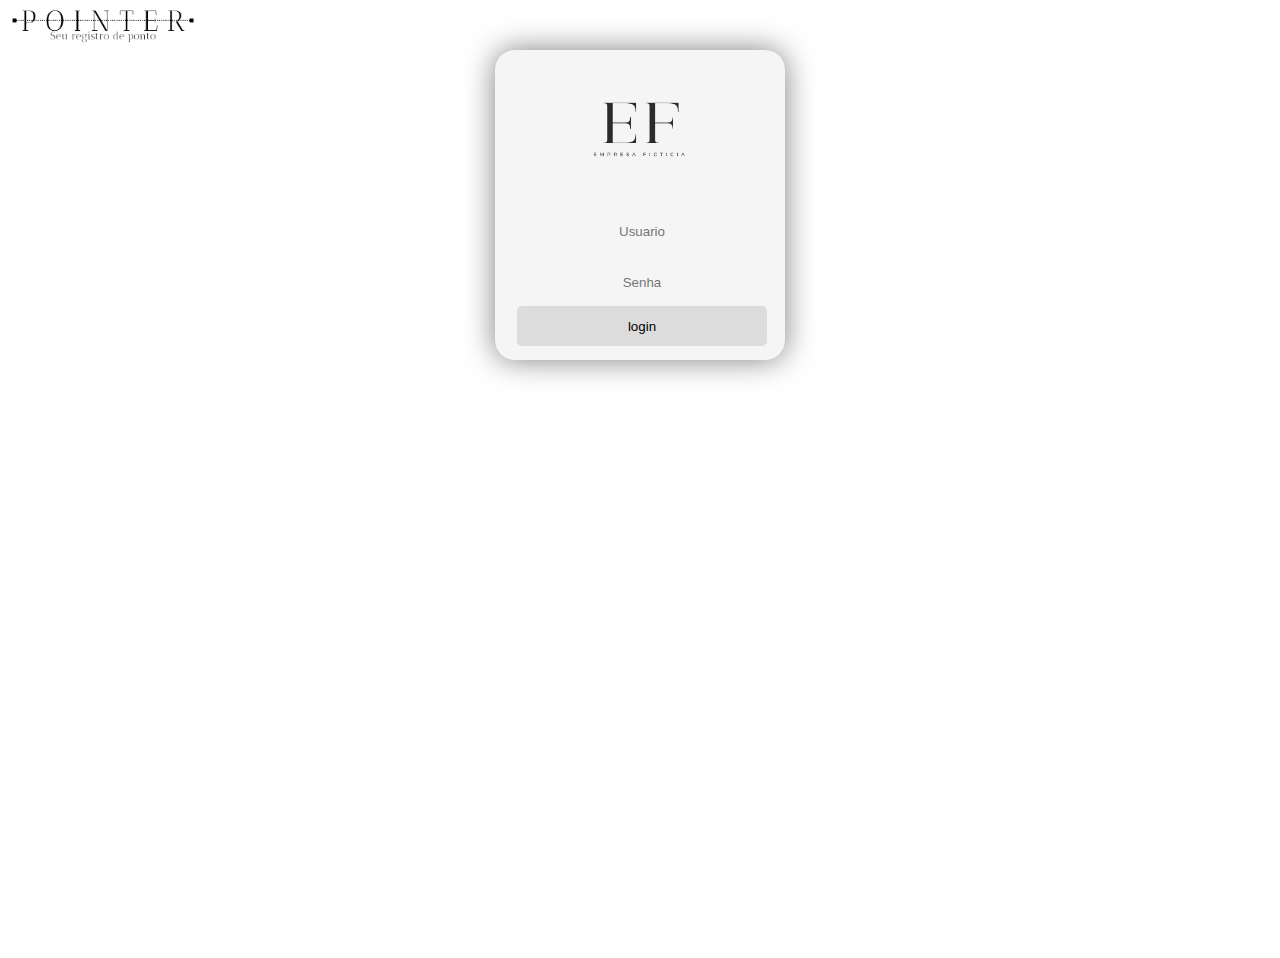
<file: index.html>
<!DOCTYPE html>
<html lang="pt-Br">

<head>
    <meta charset="UTF-8">
    <meta name="viewport" content="width=device-width, initial-scale=1.0">
    <title>Pointer</title>
    <link rel="shortcut icon" href="asserts/images/P.png" type="image/x-icon">
    <link rel="stylesheet" href="styles/style.css">
</head>

<body>
    <header>
        <nav id="nav_conteiner">
            <img src="asserts/images/logo_pointer.png" alt="LOGO" id="logo_site">
        </nav>
    </header>
    <section>
        <div id="conteiner">
            <form action="" method="post">
                <img src="asserts/images/logo_E.png" alt="Logo_empresa" id="logo_empresa">
                <input class="elementos" type="text" placeholder="Usuario">
                <input class="elementos" type="password" placeholder="Senha">
                <button id="btn_login">login</button>
            </form>
        </div>
    </section>

    
    <script src="https://ajax.googleapis.com/ajax/libs/jquery/3.7.1/jquery.min.js"></script>
    <script src="./funcionarios/listar.php"></script>
    <script src="./scripts/script_funcionario.js"></script>
</body>

</html>
</file>
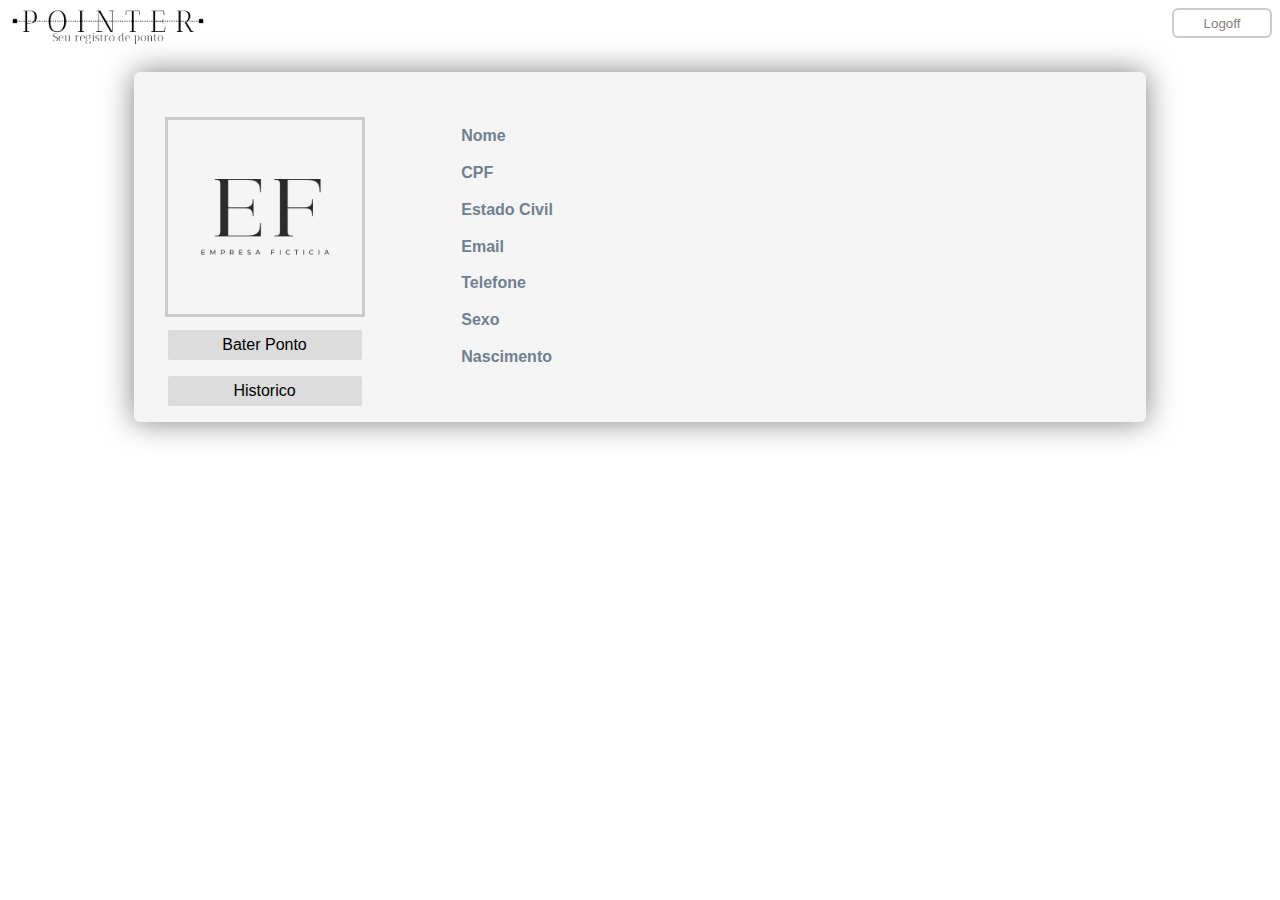
<file: pages/home_funcionario.html>
<!DOCTYPE html>
<html lang="pt-Br">

<head>
    <meta charset="UTF-8">
    <meta name="viewport" content="width=device-width, initial-scale=1.0">
    <title>Pointer</title>
    <link rel="stylesheet" href="../styles/style_funcionario.css">
    <link rel="shortcut icon" href="../asserts/images/P.png" type="image/x-icon">
</head>

<body>
    <header>
        <nav>
            <img src="../asserts/images/logo_pointer.png" alt="logo">
            <input type="button" value="Logoff" onclick="logoff()">
        </nav>
    </header>
    <section>
        <article id="frame">
            <form action="" method="get" id="conteiner_btn">
                <img src="../asserts/images/logo_E.png" alt="Foto" id="usuario_img">
                <input type="button" value="Bater Ponto">
                <input type="button" value="Historico" id="btn_modal">
            </form>
            <aside id="conteiner_table">
                <table>
                    <tr>
                        <th>Nome</th>
                        <th id="Dado_1"></th>
                    </tr>
                    <tr>
                        <th>CPF</th>
                        <th id="Dado_2"></th>
                    </tr>
                    <tr>
                        <th>Estado Civil</th>
                        <th id="Dado_3"></th>
                    </tr>
                    <tr>
                        <th>Email</th>
                        <th id="Dado_4"></th>
                    </tr>
                    <tr>
                        <th>Telefone</th>
                        <th id="Dado_5"></th>
                    </tr>
                    <tr>
                        <th>Sexo</th>
                        <th id="Dado_6"></th>
                    </tr>
                    <tr>
                        <th>Nascimento</th>
                        <th id="Dado_7"></th>
                    </tr>
                </table>
            </aside>
        </article>
    </section>
    <dialog>
        <header>
            <input type="button" value="Fecha" id="btn_close">
        </header>
        
    </dialog>
    <script src="../scripts/script_funcionario.js"></script>

</body>

</html>
</file>
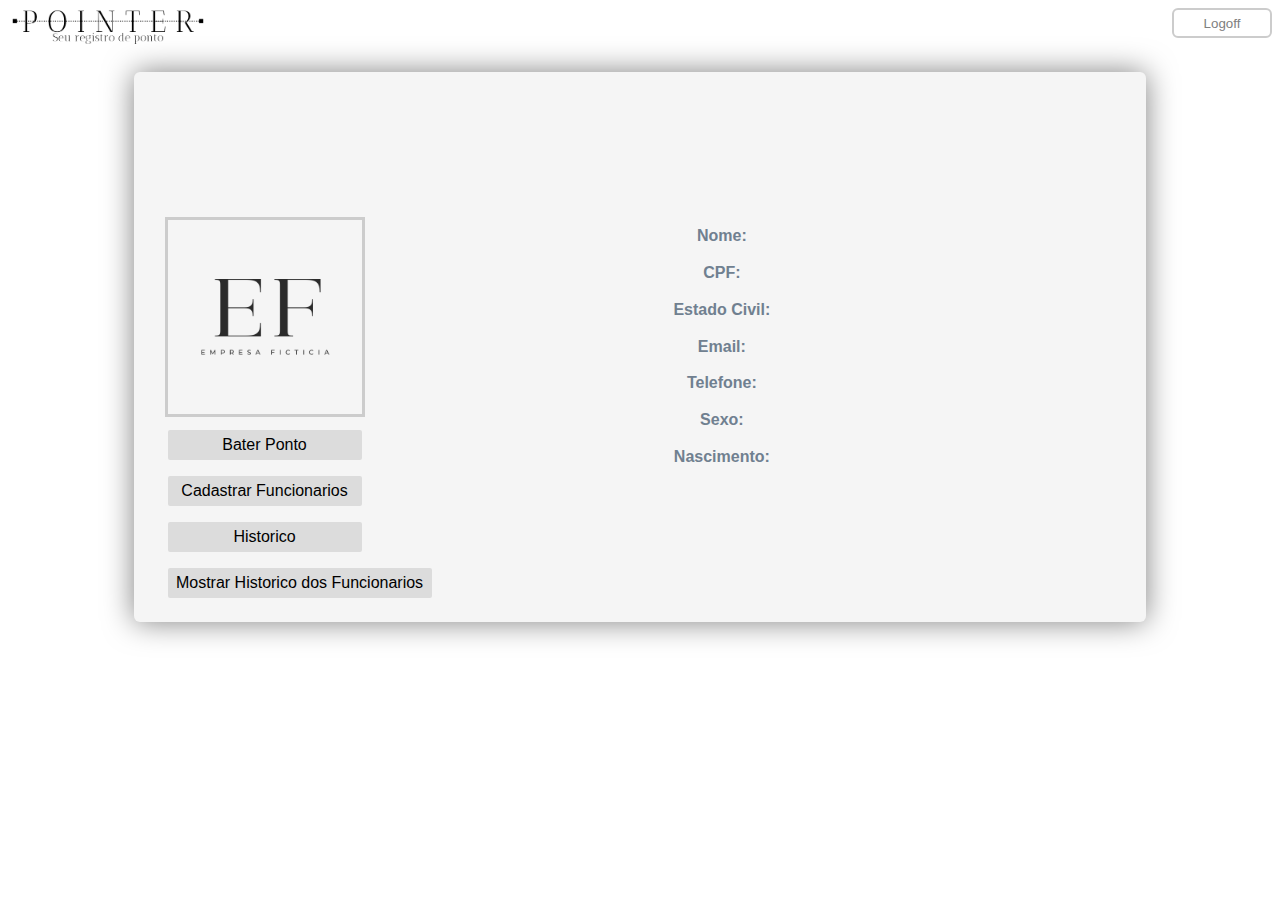
<file: pages/home_gestor.html>
<!DOCTYPE html>
<html lang="pt-Br">

<head>
    <meta charset="UTF-8">
    <meta name="viewport" content="width=device-width, initial-scale=1.0">
    <title>Pointer</title>
    <link rel="stylesheet" href="../styles/style_gestor.css">
    <link rel="shortcut icon" href="../asserts/images/P.png" type="image/x-icon">
</head>

<body>
    <header>
        <nav>
            <img src="../asserts/images/logo_pointer.png" alt="logo">
            <input type="button" value="Logoff" onclick="logoff()">
        </nav>
    </header>
    <section>
        <article id="frame">
            <form action="" method="get" id="conteiner_btn">
                <img src="../asserts/images/logo_E.png" alt="Foto" id="usuario_img">
                <input type="button" value="Bater Ponto">
                <input type="button" value="Cadastrar Funcionarios" class="btn_modal" onclick="modal('cadastro')">
                <input type="button" value="Historico" class="btn_modal" onclick="modal('historico')">
                <input type="button" value="Mostrar Historico dos Funcionarios" class="btn_modal" onclick="modal()"
                    id="btn_func">
            </form>
            <aside id="conteiner_table">
                <table>
                    <tr>
                        <th>Nome:</th>
                        <th id="Dado_1"></th>
                    </tr>
                    <tr>
                        <th>CPF:</th>
                        <th id="Dado_2"></th>
                    </tr>
                    <tr>
                        <th>Estado Civil:</th>
                        <th id="Dado_3"></th>
                    </tr>
                    <tr>
                        <th>Email:</th>
                        <th id="Dado_4"></th>
                    </tr>
                    <tr>
                        <th>Telefone:</th>
                        <th id="Dado_5"></th>
                    </tr>
                    <tr>
                        <th>Sexo:</th>
                        <th id="Dado_6"></th>
                    </tr>
                    <tr>
                        <th>Nascimento:</th>
                        <th id="Dado_7"></th>
                    </tr>
                </table>
            </aside>
        </article>
    </section>
    <dialog id="modal_historico">
        <header>
            <input type="button" value="Fecha" class="btn_close" onclick="fecha(1)">
        </header>

    </dialog>

    <dialog id="modal_funcionario">
        <nav>
            <form action="" method="get">
                <input type="text" placeholder="Nome" name="" class="bar_table">
                <input type="text" placeholder="Cargo" name="" class="bar_table">
                <input type="text" placeholder="Email" name="" class="bar_table">
                <input type="button" value="Buscar">
            </form>
            <input type="button" value="Fecha" class="btn_close" onclick="fecha(2)">
        </nav>
    </dialog>

    <dialog id="modal_cadastro" >
        <input type="button" value="Fecha" class="btn_close" onclick="fecha()">
        <section id="frame_cadastro">
            <h1>Cadastrar Funcionário!</h1>
            <form action="" method="post" id="form_cadastro">
                <input type="text" placeholder="Nome" name="" class="cadastro_bar">
                <input type="text" placeholder="Cargo" name="" class="cadastro_bar">
                <input type="text" placeholder="CPF" name="" class="cadastro_bar">
                <input type="text" placeholder="Estado Civil" name="" class="cadastro_bar">
                <input type="text" placeholder="Email" name="" class="cadastro_bar">
                <input type="text" placeholder="Telefone" name="" class="cadastro_bar">
                <input type="text" placeholder="Sexo" name="" class="cadastro_bar">
                <input type="text" placeholder="Nascimento" name="" class="cadastro_bar">
                <input type="button" value="Cadastrar" id="btn_cadastrar">
            </form>
        </section>
    </dialog>
    <script src="../scripts/script_gestor.js"></script>

</body>

</html>
</file>
<file: styles/style.css>
*{
    padding: 0;
    font-family: Verdana, Geneva, Tahoma, sans-serif;
}

section{
    min-height: 100vh;
    display: flex;
    justify-content: center;
    align-items: flex-start;
    position: relative;
}
#conteiner{
    width: 250px;
    height: 270px;
    background-color: whitesmoke;
    display:flex;
    position: absolute;
    justify-content: center;
    align-items: center;
    padding: 20px;
    border-radius: 20px;
    box-shadow: 0 0 30px rgb(0, 0, 0, .5);  
}

#btn_login{
    background-color: gainsboro;
    padding: 6px;
    border-radius: 4.9px;
    cursor: pointer;
    backdrop-filter: blur(5px);
    transition: .4s;
    border: none;
    margin-bottom: 10px;
    width: 100%;
    height: 40px;
    margin: 2px;

}

#btn_login:hover{
    background-color: gray;
    color: white;
}

.elementos{
    background-color: whitesmoke;
    width: 100%;
    height: 40px;
    margin: 2px;
    color: grey;
    border: none;
    outline: none;
    text-align: center;
    margin-top: 9px;
    transition: .1s;
}

.elementos:active, .elementos:focus{
    border-bottom: 2px solid gray;
}

#logo_empresa{
    width: 55%;
    margin-left: 22%;
}

#logo_site{
    width: 15%;
    cursor: pointer;
}

body{
    overflow: hidden;
}
</file>
<file: styles/style_funcionario.css>
*{
    padding: 0;
    box-sizing: border-box;
    list-style: none;
    text-decoration: none;
}

body{
    font-family:Verdana, Geneva, Tahoma, sans-serif;
}

header>nav>img{
    width: 200px;
    cursor: pointer;
    margin-bottom: 20px;
}

header>nav>input{
    width: 100px;
    float: right;
    height: 30px;
    border: 2px solid #ccc;
    background: transparent;
    color: grey;
    transition: .5s;
    border-radius: 6px;
    cursor: pointer;
}

header>nav>input:hover{
    background-color: #ccc;
    color: snow;
}

section{
    display: flex;
    justify-content: center;
    align-content:flex-start;
    width: 100%;
}

#frame{
    background-color: whitesmoke;
    width: 80%;
    height: 350px;
    display: flex;
    justify-content: center;
    align-items: center;
    border-radius: 6px;
    box-shadow: 0 0 30px rgb(0, 0, 0, .5);
}

aside{
    float: right;
    padding: 20px;
    width: 70%;
    height: 300px;
    margin-right: 2%;
}
form{
    display: grid;
    float: left;
    width: 30%;
    height: 300px;
    background: whitesmoke;
    padding: 20px;
    margin-left: 1%;
}

form>img,form>input{
    width: 200px;
    margin-bottom: 10px;
    cursor: pointer;
}

form>input{
    cursor: pointer;
    padding: 6px;
    background-color: gainsboro;
    transition: .5s;
    border: 3px solid whitesmoke;
    color: black;
    font-size: medium;
    outline: none;
    border-radius: 5px;
}

form>input:hover{
    background-color: gray;
    color: white;
}

form>img{
    border: 3px solid #ccc;
}   
aside{
    color: slategray;
    display: flex;
    user-select: none;
}

dialog{
    border: 2px solid whitesmoke;
    border-radius: 6px;
    background-color: whitesmoke;
    box-shadow: 0 0 30px rgb(0, 0, 0, .5);
    width: 80%;
    height: 80%;
}

#btn_close{
    float: right;
    width: 70px;
    height: 25px;
    color: black;
    background-color: gainsboro;
    border: gainsboro;
    border-radius: 4px;
    margin-bottom: 50px;
}

#btn_close:hover{
    color: white;
    background-color:gray;
    border: gray;
}

.dados_historico{
    display: flex;
    justify-content: center;
    width: 100%;
    height: 50px;
    margin-right: 0;
}

.historico>thead>tr>th{
    background-color: slategray;
    color: #ccc;
}

.historico>thead>tr>th,.historico>tbody>tr>td{
    border: 1px solid white;
    border-collapse: collapse;
    padding: 20px;
}


.dados_historico_funcionarios {
    justify-content: center;
    width: 100%;
    height: 50px;
    margin-right: 0;
}

.historico>table{
    align-items: center;
    width: 100%;
    justify-content: space-around;
    flex-direction: row;
    font-size: 20px;
    font-weight: normal;
    color: #ffffff;
}

aside>table{
    text-align: left;
    width: 80%;
}
</file>
<file: styles/style_gestor.css>
*{
    padding: 0;
    box-sizing: border-box;
    list-style: none;
    text-decoration: none;
}

body{
    font-family:Verdana, Geneva, Tahoma, sans-serif;
}

header>nav>img{
    width: 200px;
    cursor: pointer;
    margin-bottom: 20px;
}

header>nav>input{
    width: 100px;
    float: right;
    height: 30px;
    border: 2px solid #ccc;
    background: transparent;
    color: grey;
    transition: .5s;
    border-radius: 6px;
    cursor: pointer;
}

header>nav>input:hover{
    background-color: #ccc;
    color: snow;
}

section{
    display: flex;
    justify-content: center;
    align-content:flex-start;
    width: 100%;
}

#frame{
    background-color: whitesmoke;
    width: 80%;
    height: 550px;
    display: flex;
    justify-content: center;
    align-items: center;
    border-radius: 6px;
    box-shadow: 0 0 30px rgb(0, 0, 0, .5);
}

aside{
    float: right;
    padding: 20px;
    width: 70%;
    height: 300px;
    margin-right: 2%;
}
article>form{
    display: grid;
    float: left;
    width: 30%;
    height: 300px;
    background: whitesmoke;
    padding: 20px;
    margin-left: 1%;
}

form>img,form>input{
    width: 200px;
    margin-bottom: 10px;
    cursor: pointer;
}

#btn_func{
    width: 270px;
}

form>input{
    cursor: pointer;
    padding: 6px;
    background-color: gainsboro;
    transition: .5s;
    border: 3px solid whitesmoke;
    color: black;
    font-size: medium;
    outline: none;
    border-radius: 5px;
}

form>input:hover{
    background-color: gray;
    color: white;
}

form>img{
    border: 3px solid #ccc;
}   
aside{
    color: slategray;
    display: flex;
    user-select: none;
    text-align: justify;
}

dialog{
    border: 2px solid whitesmoke;
    border-radius: 6px;
    background-color: whitesmoke;
    box-shadow: 0 0 30px rgb(0, 0, 0, .5);
    width: 80%;
    height: 80%;
}

.btn_close{
    float: right;
    width: 70px;
    height: 25px;
    color: black;
    background-color: gainsboro;
    border: gainsboro;
    border-radius: 4px;
    margin-bottom: 50px;
}

.btn_close:hover{
    color: white;
    background-color:gray;
    border: gray;
}

dialog>nav{
    display: flex;
    justify-content: end;
    
}

.bar_table{
    height: 30px;
    max-height: 40px;
}

nav>.btn_close{
    margin-left: 0;
}

dialog>section{
    height: 400px;
}

#form_cadastro{
    display: grid;
}

#frame_cadastro{
    display: grid;
    justify-content: center;
}

#modal_cadastro{
    height: 560px;
}

section>form>input{
    text-align: center;
}

.cadastro_bar{
    width: 300px;
    color: white;
}

.cadastro_bar:hover, .bar_table:hover{
    background-color: #ccc;
}

.cadastro_bar:focus, .bar_table:focus{
    background-color: #ccc;
}

section>h1{
    user-select: none;
    color: slategray;
}

#btn_cadastrar{
    width: 300px;
}

.dados_historico,.dados_historico_funcionarios{
    display: flex;
    justify-content: center;
    width: 100%;
    height: 50px;
    margin-right: 0;
}

.historico>thead>tr>th{
    background-color: slategray;
    color: #ccc;
}

.historico>thead>tr>th,.historico>tbody>tr>td{
    border: 1px solid white;
    border-collapse: collapse;
    padding: 20px;
}


.dados_historico_funcionarios {
    justify-content: center;
    width: 100%;
    height: 50px;
    margin-right: 0;
}

.historico>table{
    align-items: center;
    width: 100%;
    justify-content: space-around;
    flex-direction: row;
    font-size: 20px;
    font-weight: normal;
    color: #ffffff;
}

aside>table{
    text-align: center;
    width: 80%;
}
</file>
